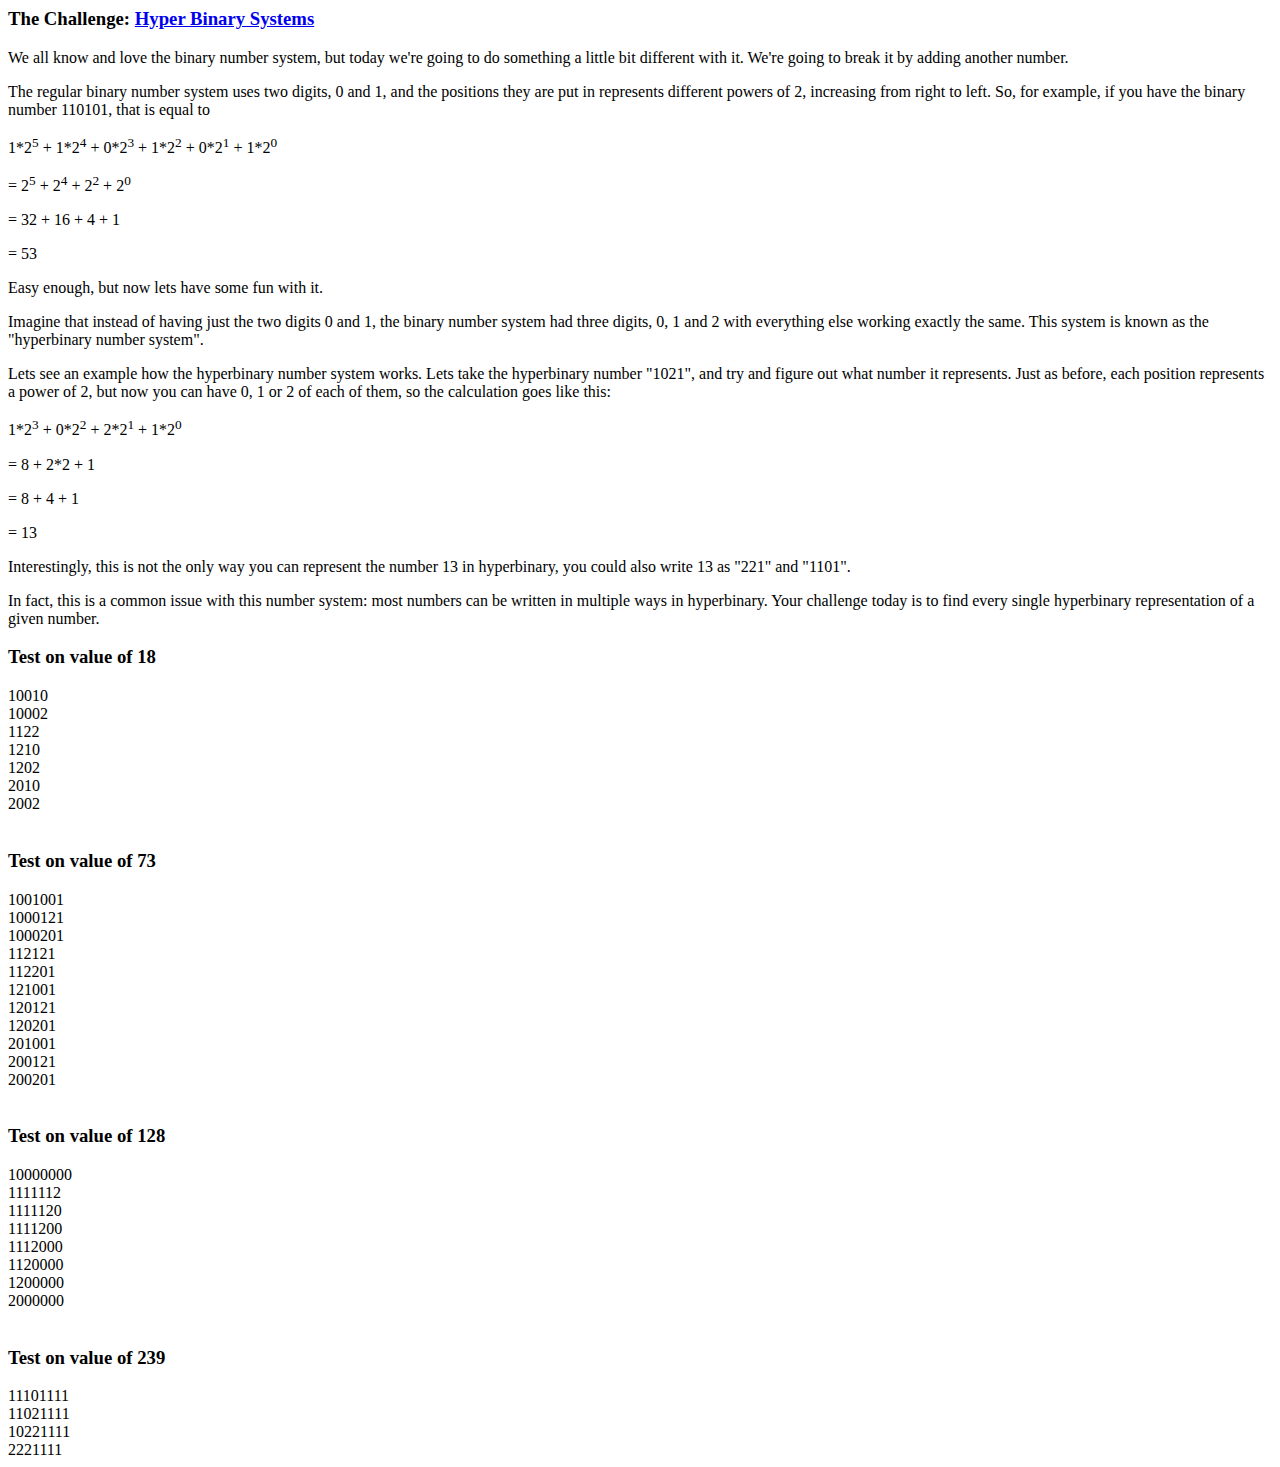
<file: public_html/challenges/BinaryHype.html>
<html>
    <head>
        <title>Binary Hype</title>
        <meta charset="UTF-8">
        <meta name="viewport" content="width=device-width, initial-scale=1.0">
    </head>
    <body>
        <div>
            <h3>The Challenge: <a href="http://www.reddit.com/r/dailyprogrammer/comments/2xx86n/20150302_challenge_204_intermediate_its_like/">Hyper Binary Systems</a></h3>
            <p>We all know and love the binary number system, but today we&#39;re going to do something a little bit different with it. We&#39;re going to break it by adding another number.</p>

            <p>The regular binary number system uses two digits, 0 and 1, and the positions they are put in represents different powers of 2, increasing from right to left. So, for example, if you have the binary number 110101, that is equal to</p>

            <p>1*2<sup>5</sup> + 1*2<sup>4</sup> + 0*2<sup>3</sup> + 1*2<sup>2</sup> + 0*2<sup>1</sup> + 1*2<sup>0</sup> </p>

            <p>= 2<sup>5</sup> + 2<sup>4</sup> + 2<sup>2</sup> + 2<sup>0</sup></p>

            <p>= 32 + 16 + 4 + 1</p>

            <p>= 53 </p>

            <p>Easy enough, but now lets have some fun with it. </p>

            <p>Imagine that instead of having just the two digits 0 and 1, the binary number system had three digits, 0, 1 and 2 with everything else working exactly the same. This system is known as the &quot;hyperbinary number system&quot;.</p>

            <p>Lets see an example how the hyperbinary number system works. Lets take the hyperbinary number &quot;1021&quot;, and try and figure out what number it represents. Just as before, each position represents a power of 2, but now you can have 0, 1 or 2 of each of them, so the calculation goes like this: </p>

            <p>1*2<sup>3</sup> + 0*2<sup>2</sup> + 2*2<sup>1</sup> + 1*2<sup>0</sup></p>

            <p>= 8 + 2*2 + 1</p>

            <p>= 8 + 4 + 1</p>

            <p>= 13</p>

            <p>Interestingly, this is not the only way you can represent the number 13 in hyperbinary, you could also write 13 as &quot;221&quot; and &quot;1101&quot;.</p>

            <p>In fact, this is a common issue with this number system: most numbers can be written in multiple ways in hyperbinary. Your challenge today is to find every single hyperbinary representation of a given number. </p>
        </div>
        <script src="BinaryHype.js"></script>
    </body>
</html>
</file>
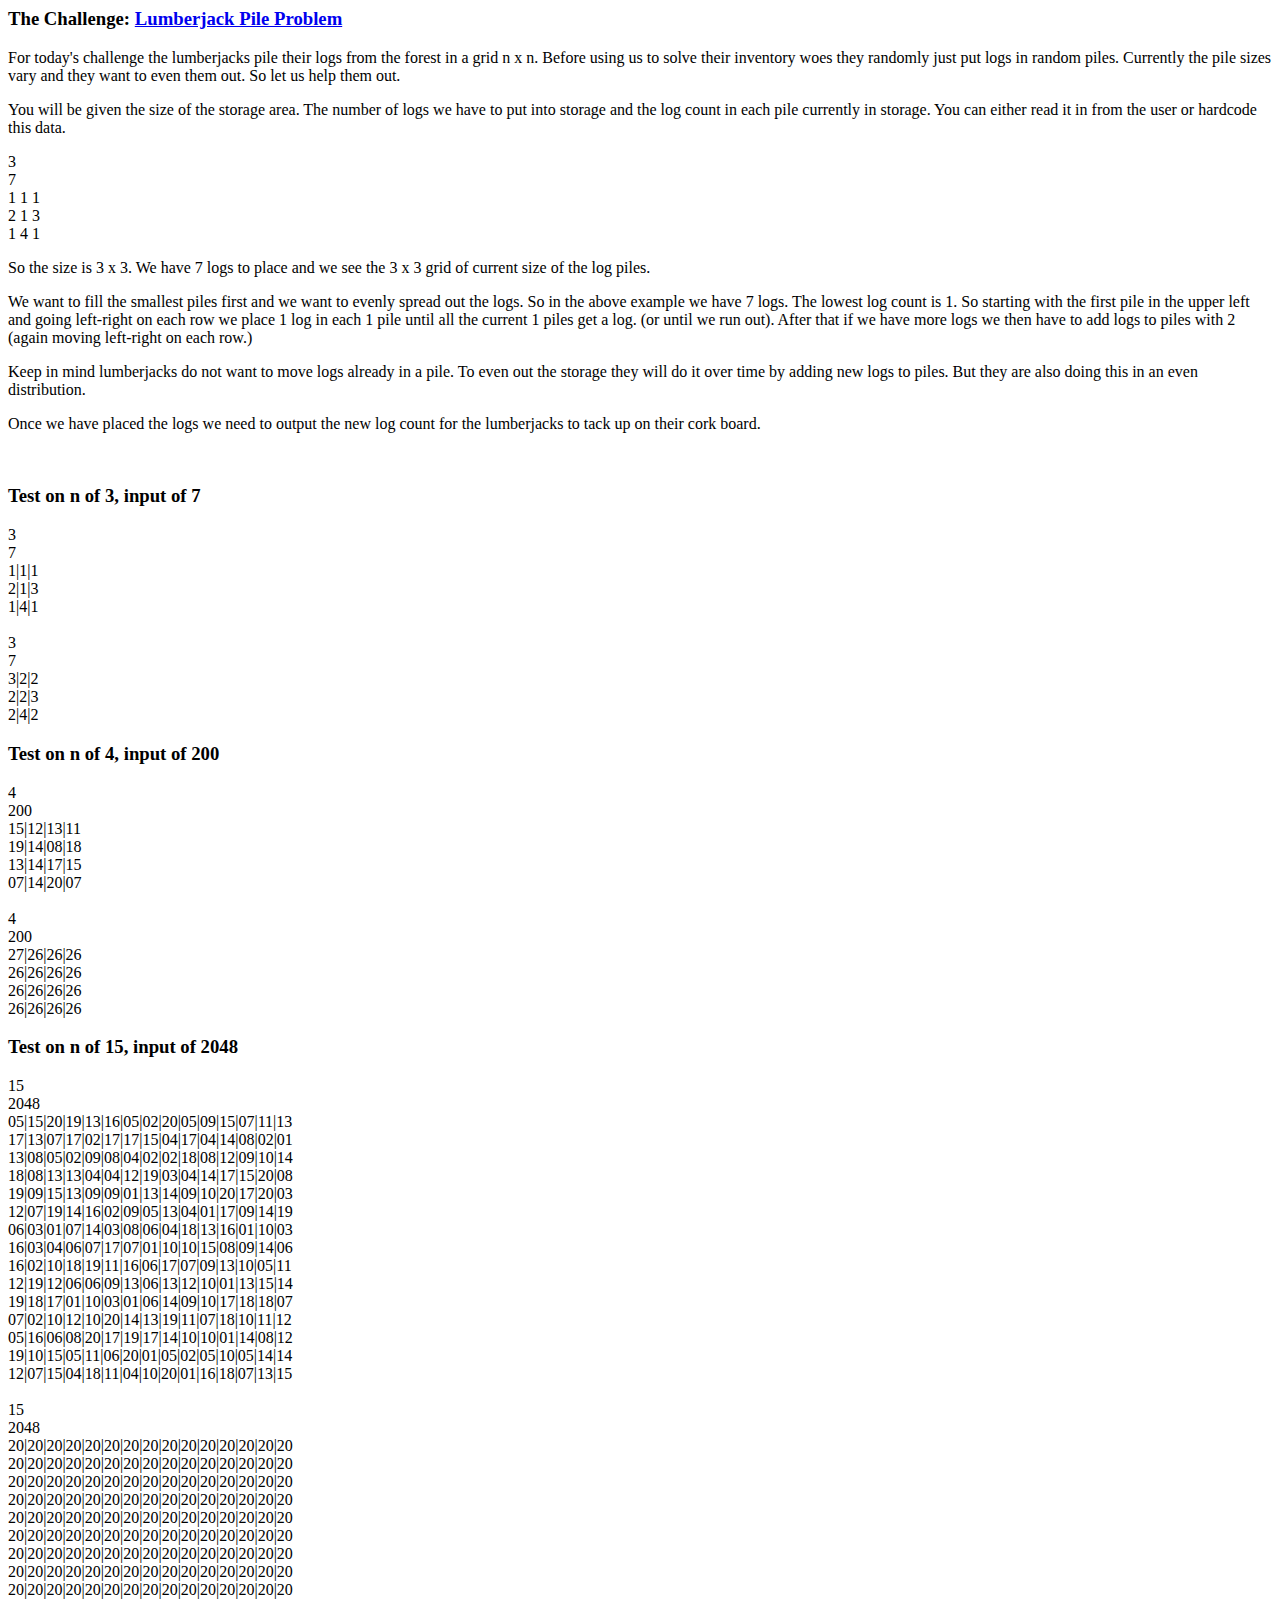
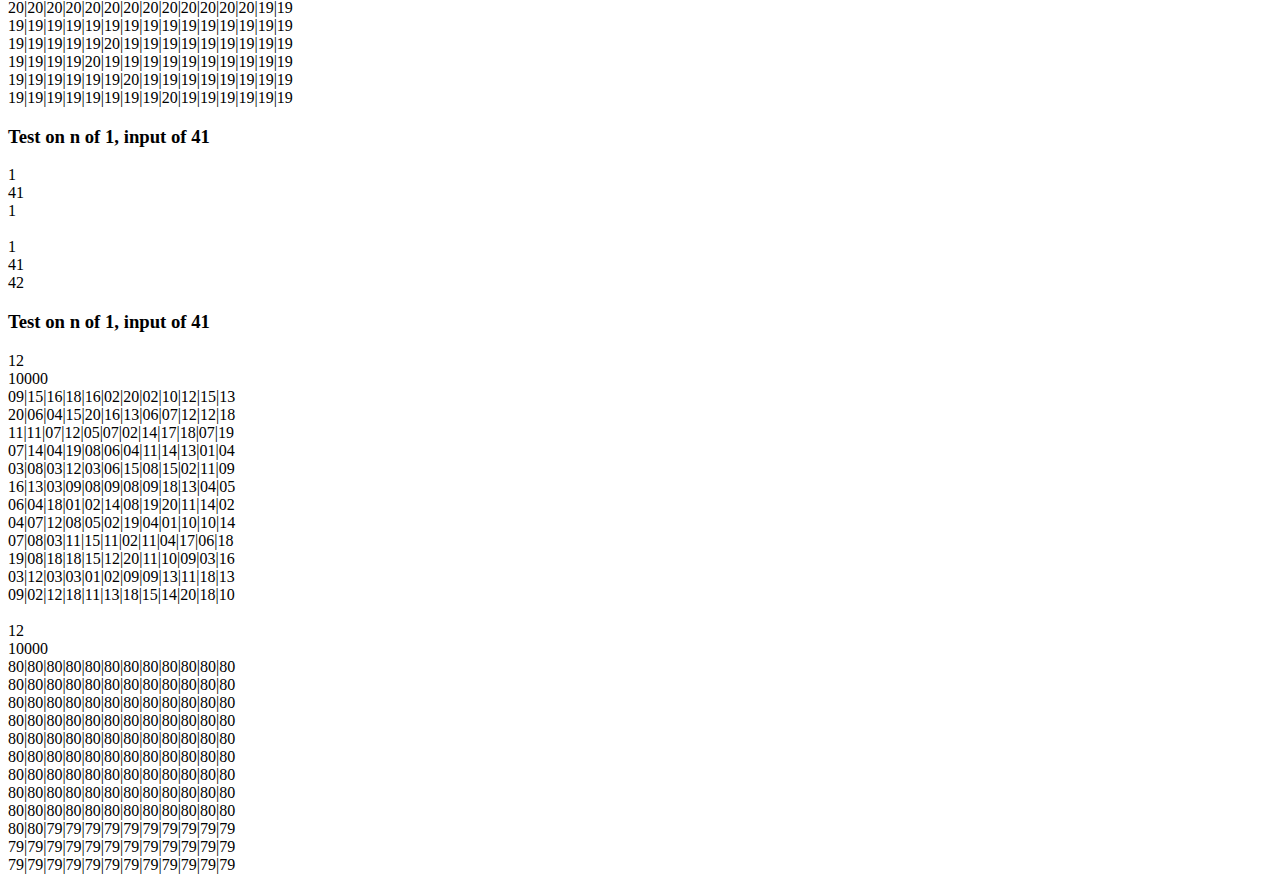
<file: public_html/challenges/LumberJack.html>
<html>
    <head>
        <title>Lumberjack Pile Problem</title>
        <meta charset="UTF-8">
        <meta name="viewport" content="width=device-width, initial-scale=1.0">
    </head>
    <body>
        <div>
            <h3>The Challenge: <a href="http://www.reddit.com/r/dailyprogrammer/comments/3840rp/20150601_challenge_217_easy_lumberjack_pile/">Lumberjack Pile Problem</a></h3>
            <p>For today&#39;s challenge the lumberjacks pile their logs from the forest in a grid n x n. Before using us to solve their inventory woes they randomly just put logs in random piles. Currently the pile sizes vary and they want to even them out. So let us help them out.</p>

            <p>You will be given the size of the storage area. The number of logs we have to put into storage and the log count in each pile currently in storage. You can either read it in from the user or hardcode this data.</p>

            <p>3
            <br>7
            <br>1 1 1
            <br>2 1 3
            <br>1 4 1
            <p>

            <p>So the size is 3 x 3. We have 7 logs to place and we see the 3 x 3 grid of current size of the log piles.</p>

            <p>We want to fill the smallest piles first and we want to evenly spread out the logs. So in the above example we have 7 logs. The lowest log count is 1. So starting with the first pile in the upper left
                and going left-right on each row we place 1 log in each 1 pile until all the current 1 piles get a log. (or until we run out). After that if we have more logs we then have to add logs to piles with 2 (again moving left-right on each row.)</p>

            <p>Keep in mind lumberjacks do not want to move logs already in a pile. To even out the storage they will do it over time by adding new logs to piles. But they are also doing this in an even distribution.</p>

            <p>Once we have placed the logs we need to output the new log count for the lumberjacks to tack up on their cork board.</p>
        </div>
        <script src="LumberJacks.js"></script>
    </body>
</html>
</file>
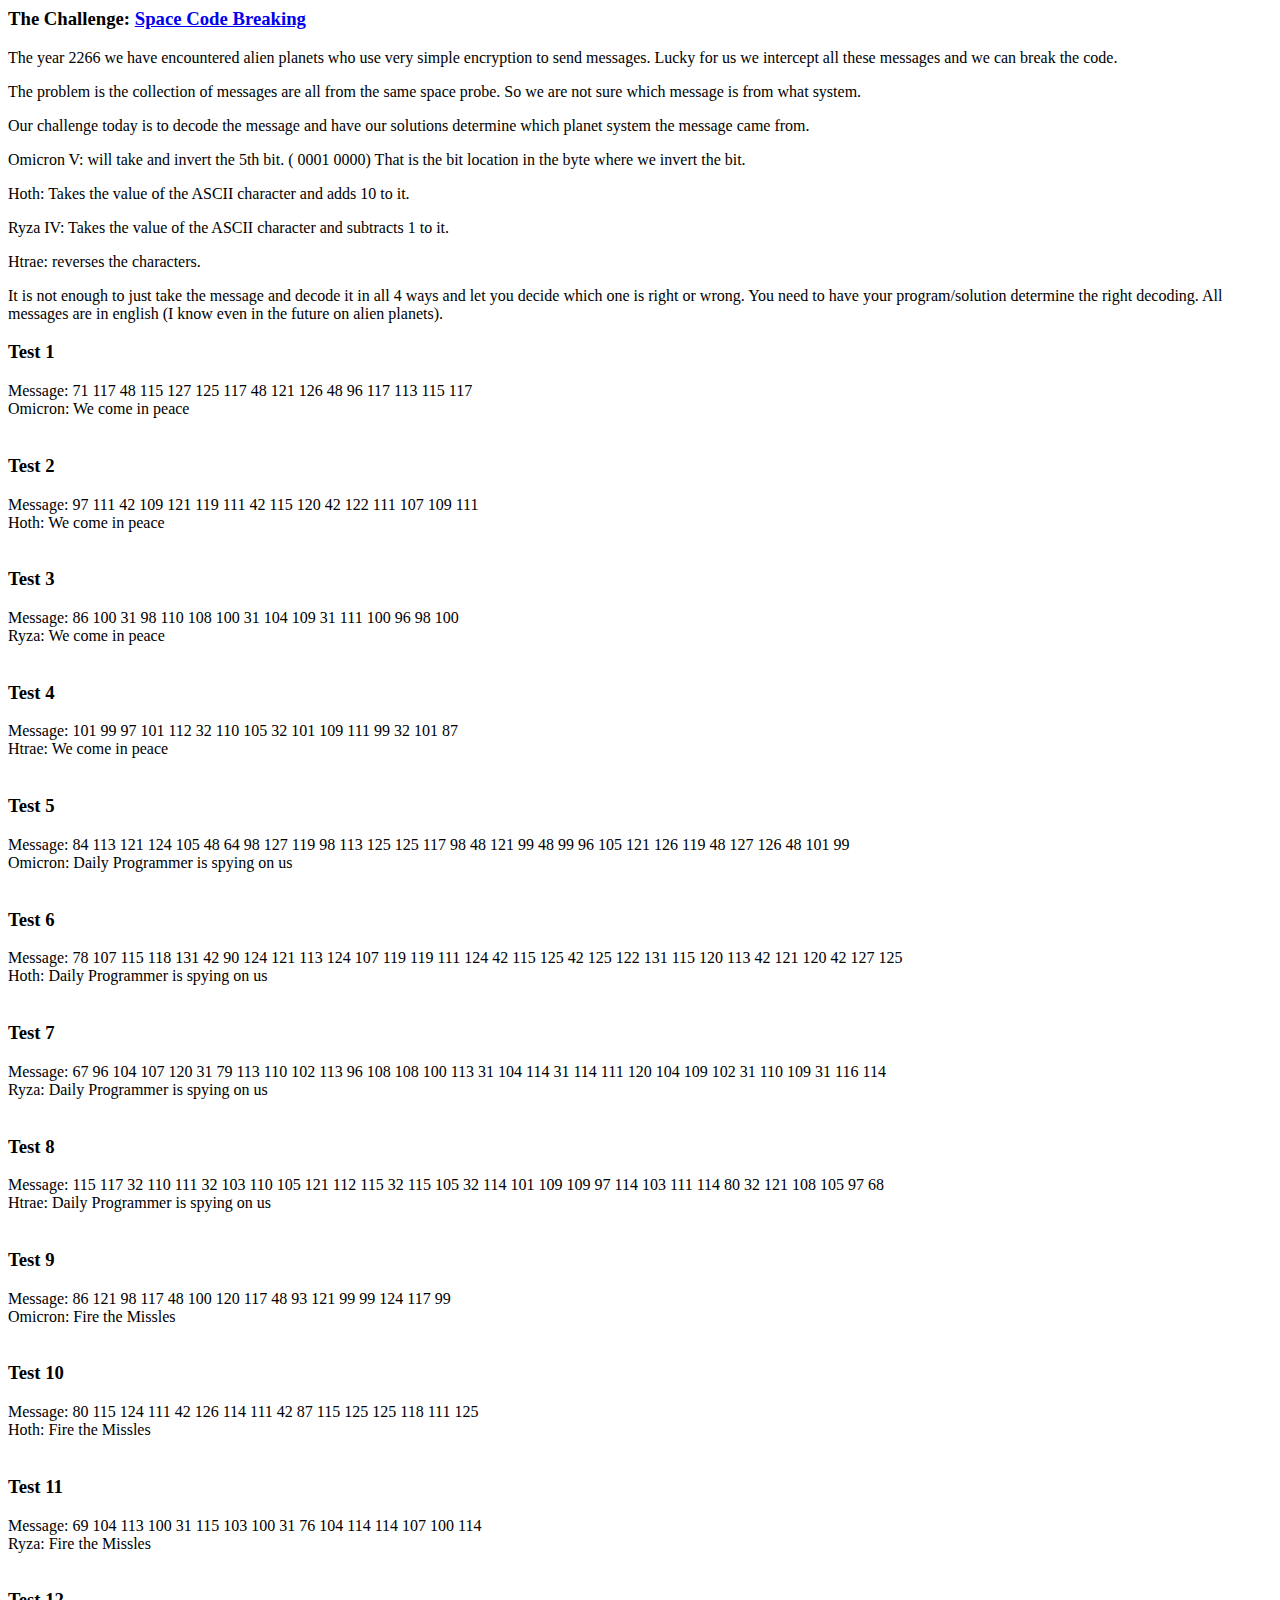
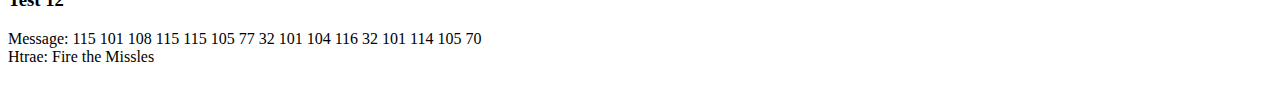
<file: public_html/challenges/SpaceCodeBreaking.html>
<html>
    <head>
        <title>Lumberjack Pile Problem</title>
        <meta charset="UTF-8">
        <meta name="viewport" content="width=device-width, initial-scale=1.0">
    </head>
    <body>
        <h3>The Challenge: <a href="http://www.reddit.com/r/dailyprogrammer/comments/38fjll/20150603_challenge_217_intermediate_space_code/">Space Code Breaking</a></h3>

        <p>The year 2266 we have encountered alien planets who use very simple encryption to send messages. Lucky for us we intercept all these messages and we can break the code. </p>

        <p>The problem is the collection of messages are all from the same space probe. So we are not sure which message is from what system. </p>

        <p>Our challenge today is to decode the message and have our solutions determine which planet system the message came from.</p>

        <p>Omicron V: will take and invert the 5th bit. ( 0001 0000) That is the bit location in the byte where we invert the bit.</p>

        <p>Hoth: Takes the value of the ASCII character and adds 10 to it.</p>

        <p>Ryza IV: Takes the value of the ASCII character and subtracts 1 to it.</P

        <p>Htrae: reverses the characters.</p>

        <p>It is not enough to just take the message and decode it in all 4 ways and let you decide which one is right or wrong. You need to have your program/solution determine the right decoding. All messages are in english (I know even in the future on alien planets).</p>

        <script src="SpaceCodeBreaking.js"></script>
    </body>
</html>
</file>
